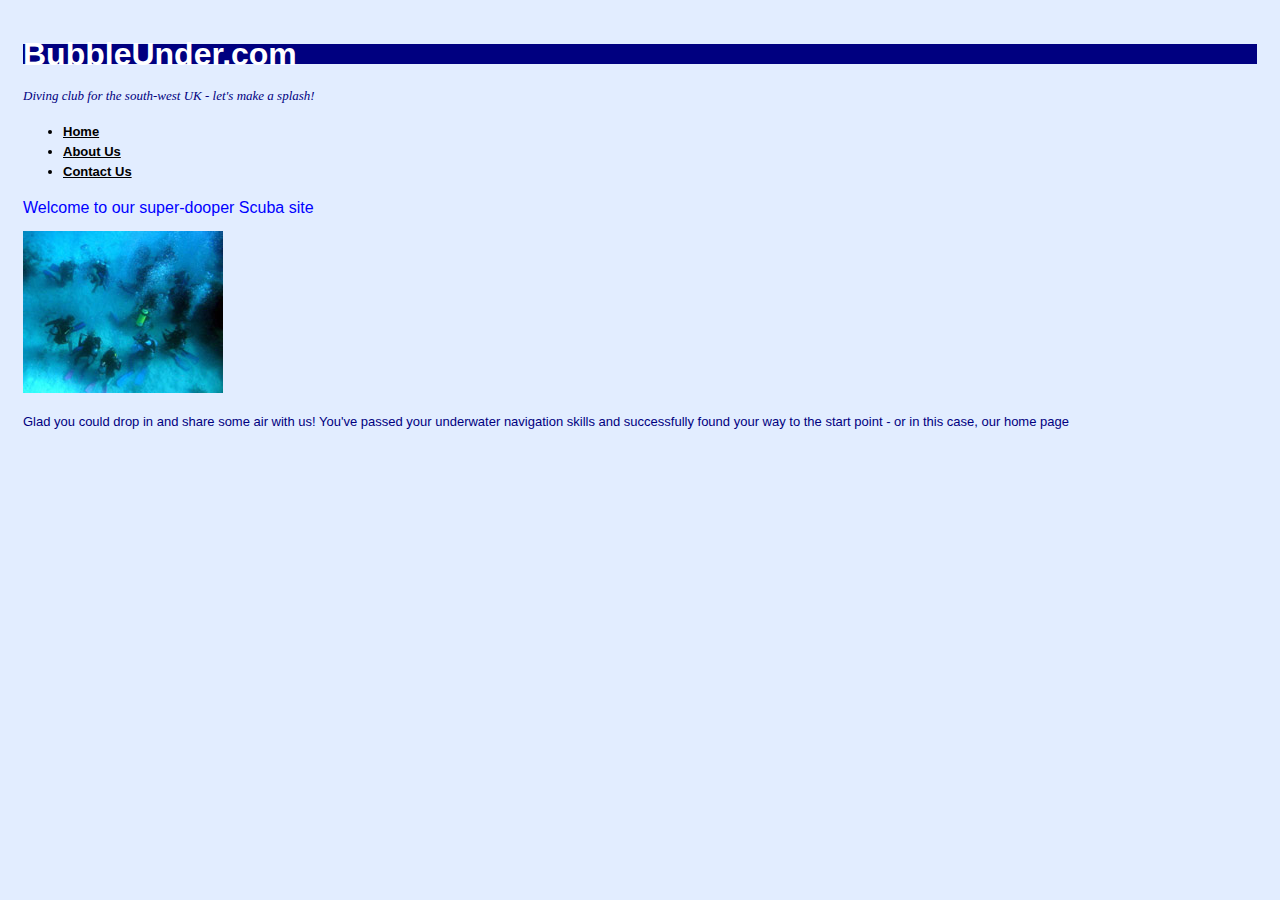
<file: index.html>
<!DOCTYPE html>
<html lang="en">
<head>
<title>Bubble Under-The diving club for the south-west UK</title>
<meta charset="utf-8"/>
<link href="style1.css" rel="stylesheet" type="text/css"/>
</head>
<body>
<div id="header">
<div id="sitebranding">
  <h1>BubbleUnder.com</h1>
</div>
<div id="tagline">
  <p>Diving club for the south-west UK - let's make a splash!</p>
</div>
</div> <!-- end of header div -->
<div id="navigation">
	<ul>
		<li><a href="index.html">Home</a></li>
    	<li><a href="about.html">About Us</a></li>
    	<li><a href="contact.html">Contact Us</a></li>
	</ul>
</div> <!-- end of navigation div -->
</div>
<div id="tagline">
  <h2>Welcome to our super-dooper Scuba site</h2>
</div> <!-- end of the header div -->

<div id="bodycontent">
  <p><img src="divers-circle.jpg" width="200" height="162"
			alt="A circle of divers practice their skills"/></p>
  <p>Glad you could drop in and share some air with us! You've passed your underwater navigation skills and successfully                found your way to the start point - or in this case, our home page</p>
</div>
<!-- end of bodycontent div-->
</body>
</html>
</file>
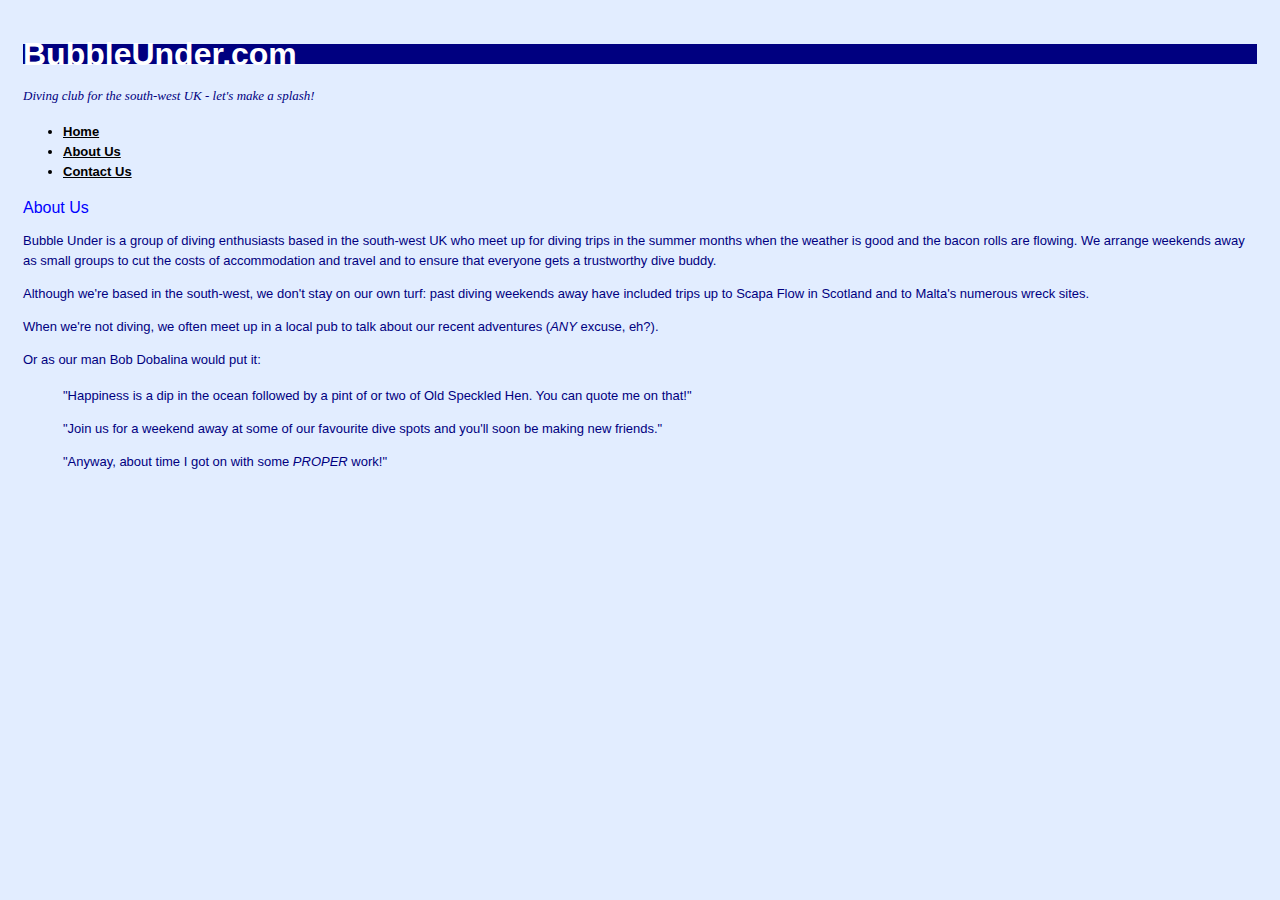
<file: about.html>
<!DOCTYPE html>
<html lang="en">
<head>
<title>Bubble Under - The diving club for the south-west
UK</title>
<meta charset="utf-8"/>
<link href="style1.css" rel="stylesheet" type="text/css"/>
</head>
<body>
<div id="header">
<div id="sitebranding">
<h1>BubbleUnder.com</h1>
</div>
<div id="tagline">
<p>Diving club for the south-west UK - let's make
a splash!</p>
</div>
</div> <!-- end of header div -->
<div id="navigation">
<ul>
	<li><a href="index.html">Home</a></li>
    <li><a href="about.html">About Us</a></li>
    <li><a href="contact.html">Contact Us</a></li>
</ul>
</div> <!-- end of navigation div -->
<div id="bodycontent">
<h2>About Us</h2>
<p><span class="fun">Bubble Under</span> is a group of diving enthusiasts based in
the south-west UK who meet up for diving trips in the
summer months when the weather is good and the bacon
rolls are flowing. We arrange weekends away as small
groups to cut the costs of accommodation and travel and
to ensure that everyone gets a trustworthy dive
buddy.</p>
<p>Although we're based in the south-west, we don't stay on
our own turf: past diving weekends away have included
trips up to Scapa Flow in Scotland and to Malta's
numerous wreck sites.</p>
<p>When we're not diving, we often meet up in a local pub
to talk about our recent adventures (<em>any</em> excuse,
eh?).</p>
</div> <!-- end of bodycontent div -->
<p>Or as our man Bob Dobalina would put it:</p>
<blockquote class="fun">
<p>"Happiness is a dip in the ocean followed by a pint of or two of Old Speckled Hen. You can quote me on that!"</p>
<p>"Join us for a weekend away at some of our favourite dive spots and you'll soon be making new friends."</p>
<p>"Anyway, about time I got on with some <em>proper</em> work!"</p>
</blockquote>
</body>
</html>
</file>
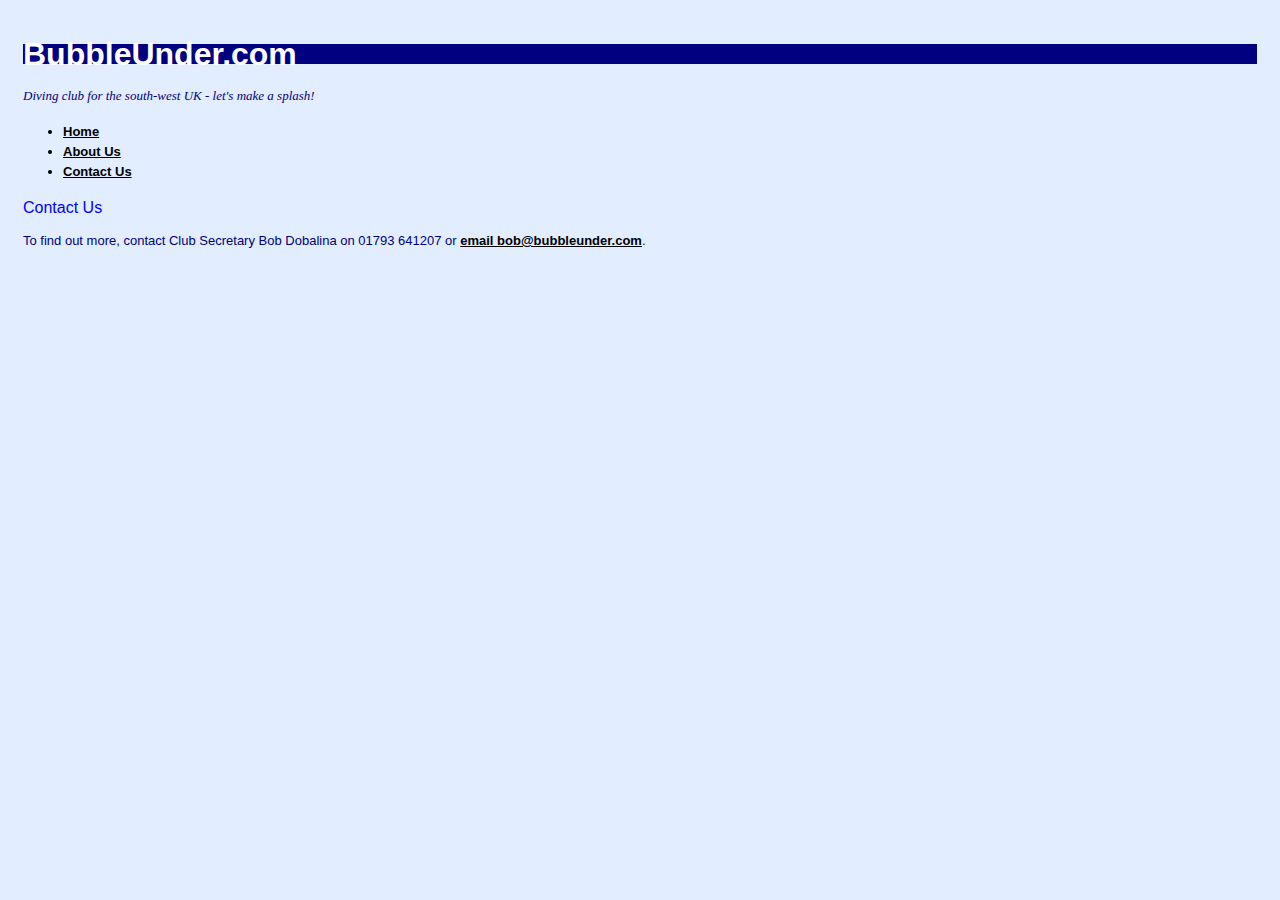
<file: contact.html>
<!DOCTYPE html>
<html lang="en">
<head>
<title>Contact Us at Bubble Under</title>
<meta charset="utf-8"/>
<link href="style1.css" rel="stylesheet" type="text/css"/>
</head>
<body>
<div id="header">
<div id="sitebranding">
<h1>BubbleUnder.com</h1>
</div>
<div id="tagline">
<p>Diving club for the south-west UK - let's make a
splash!</p>
</div>
</div> <!-- end of header div -->
<div id="navigation">
<ul>
	<li><a href="index.html">Home</a></li>
    <li><a href="about.html">About Us</a></li>
    <li><a href="contact.html">Contact Us</a></li>
</ul>
</div> <!-- end of navigation div -->
<div id="bodycontent">
<h2>Contact Us</h2>
<p>To find out more, contact Club Secretary Bob Dobalina on
01793 641207 or <a
href="mailto:bob@bubbleunder.com">email
bob@bubbleunder.com</a>.</p>
</div> <!-- end of bodycontent div -->
</body>
</html>
</file>
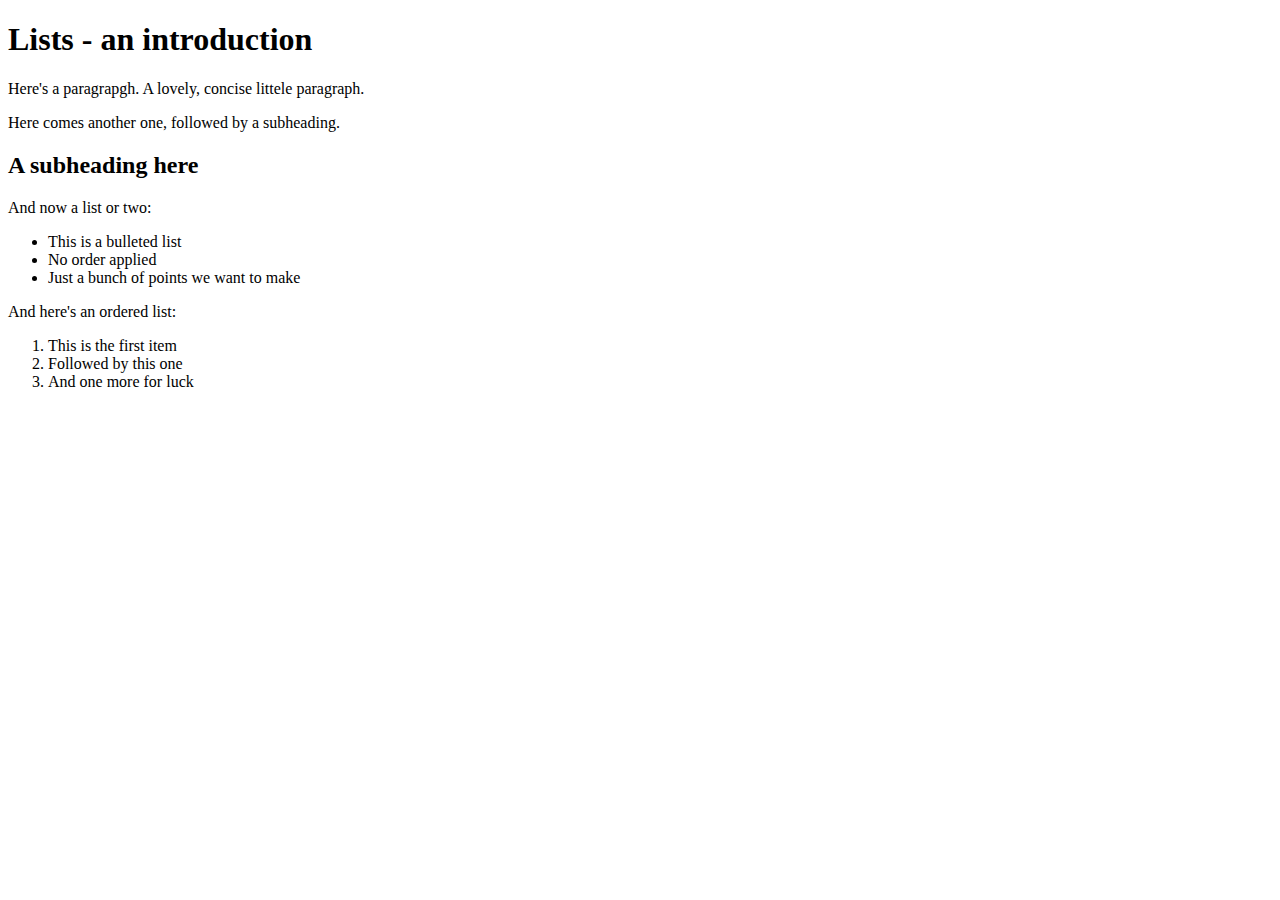
<file: lists.html>
<!DOCTYPE html>
<html lang="en">
<head>
    <title>Lists - an introduction </title>
    <meta charset="utf-8"/>
    </head>
    <body>
        <h1>Lists - an introduction</h1>
        <p>Here's a paragrapgh. A lovely, concise littele paragraph.</p>
        <p>Here comes another one, followed by a subheading.</p>
        <h2>A subheading here </h2>
        <p>And now a list or two:</p>
        <ul>
            <li>This is a bulleted list</li>
            <li>No order applied</li>
            <li>Just a bunch of points we want to make </li>
        </ul>
        <p>And here's an ordered list:</p>
        <ol>
            <li>This is the first item</li>
            <li>Followed by this one</li>
            <li>And one more for luck</li>
        </ol>
    </body>
</html>
</file>
<file: style1.css>
@charset "utf-8";
/* CSS for Bubble Under site */

body {
	font-family:Verdana, Helvetica, Arial, sans-serif;
	background-color: #e2edff;
	line-height: 125%;
	padding: 15px;
}
h1 {
	font-family: "Trebuchet MS", Arial, Helvetica, sans-serif;
	background-color: navy;
	color: white;
}
li {
	font-size: small;
}
h2 {
	color: blue;
	font-size: medium;
	font-weight: normal;
}
p {
	font-size: small;
	color: navy;
}
em {
	text-transform: uppercase;
}
#tagline p {
	font-style: italic;
	font-family: Georgia, Times, serif;
}
a {
	font-weight: bold;
}
a:link {
	color: black;
}
a:visited {
	color: gray;
}
a:hover {
	text-decoration: none;
	color: white;
	background-color: navy;
}
a:active {
	color: aqua;
	background-color: navy;
}
</file>
